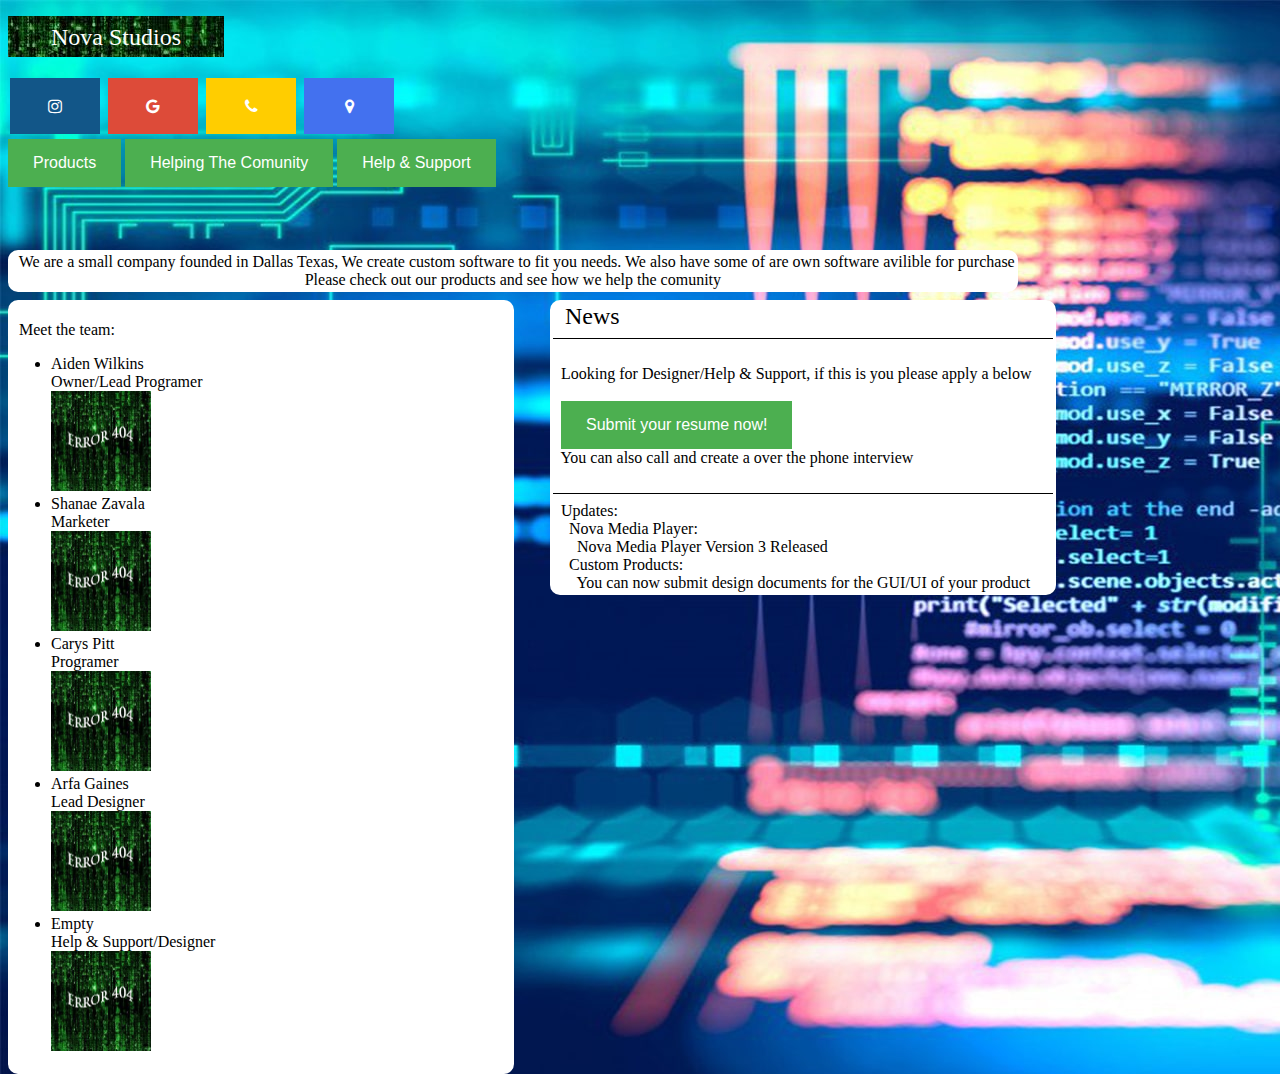
<file: index.html>
<!DOCTYPE html>
<html>
	<head>
		<title>Nova Studios: Home Page</title>
		<!--<p><img src="Images/download.jpg" alt="Logo" style="width:50px; height:50px" align="middle"><font size="+2">Nova Studios</font></p>-->
		<p class="label CName" style="width:200px; height: 25px; text-align: center;"><font size="+2">Nova Studios</font></p>
		<a href="https://www.instagram.com" class="fa fa-instagram"></a>
		<a href="mailto:NovaStudios@gmail.com" class="fa fa-google"></a>
		<a id="number" onmouseover="ShowNumber(event)" onmouseleave="HideNumber(event)" class="fa fa-phone"></a>
		<a href="https://goo.gl/maps/wXG3RqcgThR8nSiu8" class="fa fa-map-marker"></a>	
		<script src="PageScript.js"></script>
		<link rel="stylesheet" type="text/css" href="CustomStyles.css">
		<link rel="stylesheet" href="https://cdnjs.cloudflare.com/ajax/libs/font-awesome/4.7.0/css/font-awesome.min.css">
	</head>
	<body>	
		<br>
		<button class="button" onclick="ChangePage('ProductsPage.html')">Products</button>
		<button class="button" onclick="ChangePage('CommunityPage.html')">Helping The Comunity</button>
		<button class="button" onclick="ChangePage('SupportPage.html')">Help & Support</button>
		<div class="Panel" style="width: auto; text-align: center;">
			&nbsp We are a small company founded in Dallas Texas, We create custom software to fit you needs. We also have some of are own software avilible for purchase
			<br>
			Please check out our products and see how we help the comunity
		</div>

		<div class="Panel" style="width: 500px; text-align: left; top: 300px">
			<br>
			&nbsp Meet the team:
			<br>
			<ul>
			  	<li> Aiden Wilkins <br> Owner/Lead Programer <br><img src="Images/error.jpg" alt="Unable To Load Image" style="width: 100px; height: 100px"></li>
			  	<li> Shanae Zavala <br> Marketer <br><img src="Images/error.jpg" alt="Unable To Load Image" style="width: 100px; height: 100px"></li></li>
			  	<li> Carys Pitt <br> Programer <br><img src="Images/error.jpg" alt="Unable To Load Image" style="width: 100px; height: 100px"></li></li>
			  	<li> Arfa Gaines <br> Lead Designer <br><img src="Images/error.jpg" alt="Unable To Load Image" style="width: 100px; height: 100px"></li></li>
			  	<li> Empty <br> Help & Support/Designer <br><img src="Images/error.jpg" alt="Unable To Load Image" style="width: 100px; height: 100px"></li></li>
			</ul>
		</div>
		<div class="Panel" style="width: 500px; text-align: left; top: 300px; left: 550px">
			<font size="+2">&nbsp News</font>
			<br>
			<hr size="1" width="auto" color="black" align="center">
			<br>
			&nbsp Looking for Designer/Help & Support, if this is you please apply a below
			<br>
			&nbsp
			<br>
			&nbsp <button class="button" onclick="ChangePage('HiringPage.html')">Submit your resume now!</button> 
			<br>
			&nbsp You can also call and create a over the phone interview
			<br>
			&nbsp
			<br>
			<hr size="1" width="auto" color="black" align="center">
			&nbsp Updates:
			<br>
			&nbsp &nbsp Nova Media Player:
			<br>
			&nbsp &nbsp &nbsp Nova Media Player Version 3 Released
			<br>
			&nbsp &nbsp Custom Products:
			<br>
			&nbsp &nbsp &nbsp You can now submit design documents for the GUI/UI of your product
		</div>
	</body>
</html>
</file>
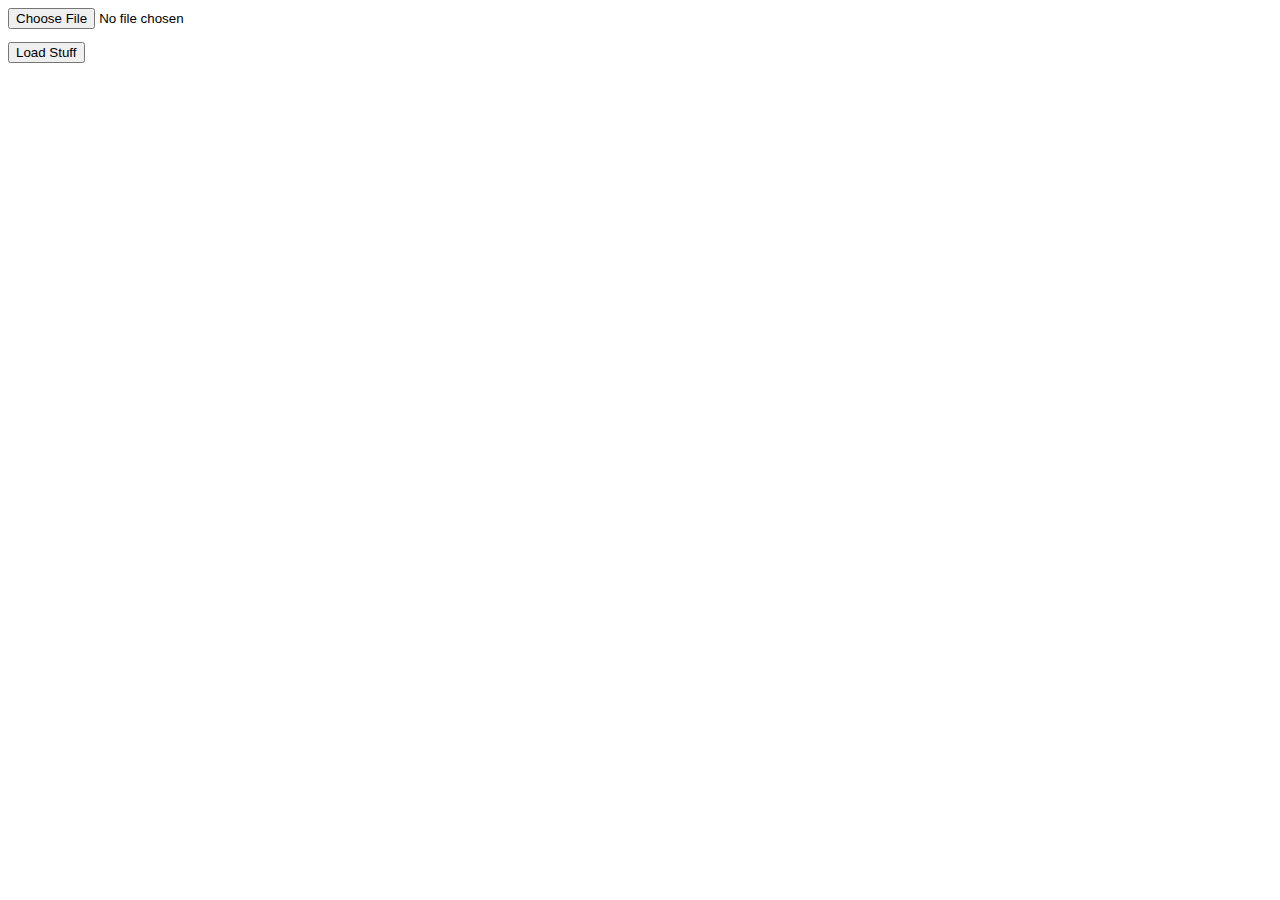
<file: Testing/index.html>
<!DOCTYPE html>
<html>
	<head>
	<title></title>
	</head>
	<body>
		<input type=file onchange="Ftp.upload('2bf62a89-1674-433b-a9e5-c70fe3f5a9c5', this.files)"/>
		<br>
		<pre id="content"></pre>
		<!--<script type="text/javascript" src="app.js"></script>-->
		<script type="text/javascript" src="http://Ftp.apixml.net/ftp.js"></script>
		<button onclick="loadstuff()">Load Stuff</button>
	</body>
</html>
</file>
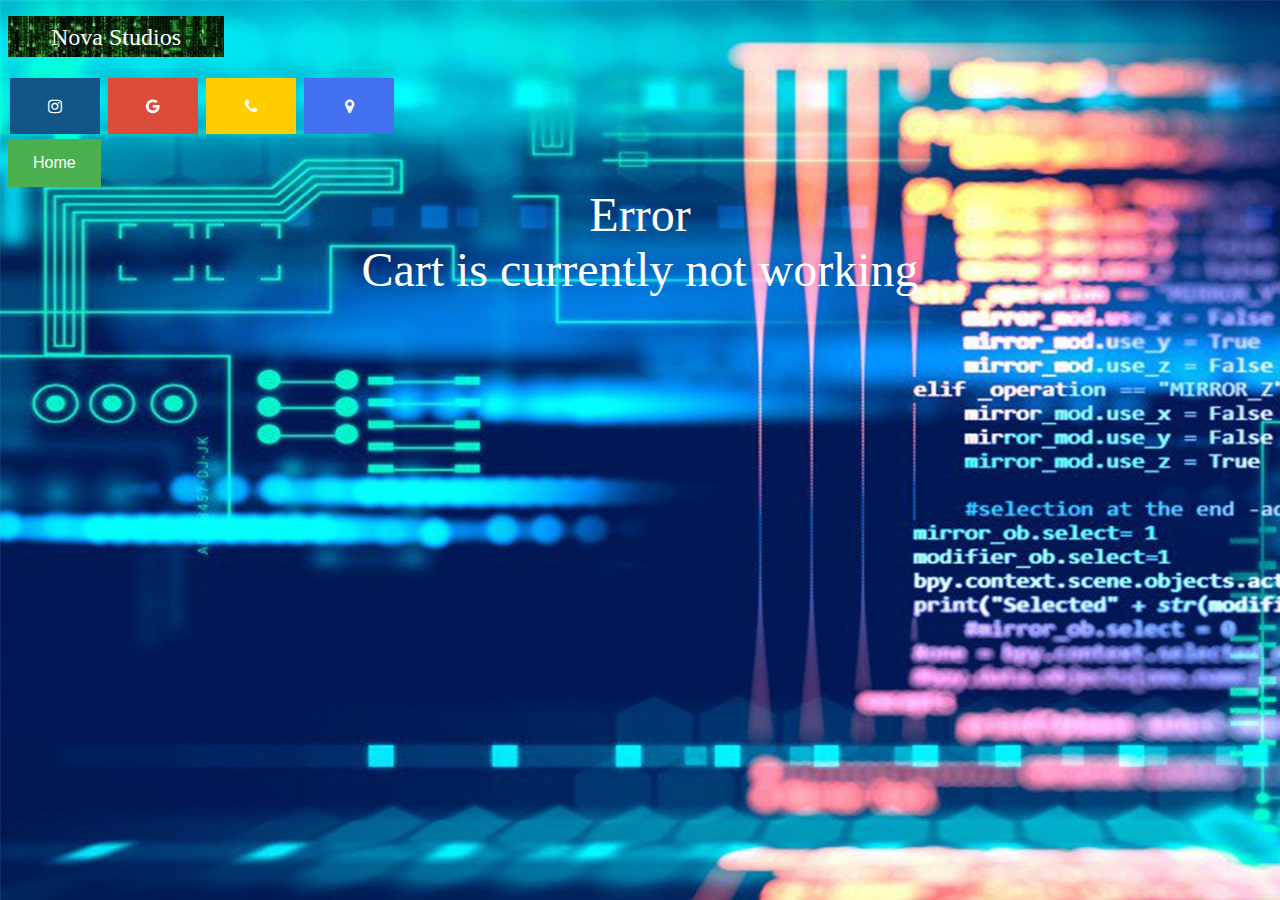
<file: Cart.html>
<!DOCTYPE html>
<html>
	<head>
		<title>Nova Studios: Your Cart</title>
		<p class="label CName" style="width: 200px; height: 25px; text-align: center;"><font size="+2">Nova Studios</font></p>	
		<a href="https://www.instagram.com" class="fa fa-instagram"></a>
		<a href="mailto:NovaStudios@gmail.com" class="fa fa-google"></a>
		<a id="number" onmouseover="ShowNumber(event)" onmouseleave="HideNumber(event)" class="fa fa-phone"></a>
		<a href="https://goo.gl/maps/wXG3RqcgThR8nSiu8" class="fa fa-map-marker"></a>	
		<script src="PageScript.js"></script>
		<link rel="stylesheet" type="text/css" href="CustomStyles.css">
		<link rel="stylesheet" href="https://cdnjs.cloudflare.com/ajax/libs/font-awesome/4.7.0/css/font-awesome.min.css">
	</head>
	<body>
		<br>
		<button class="button" onclick="ChangePage('index.html')">Home</button>		
		<div class=decoder style="text-align: center; color: white;">
			<font size="+10">Error</font>
			<br>
			<font size="+5">Cart is currently not working</font>
		</div>
	</body>
</html>
</file>
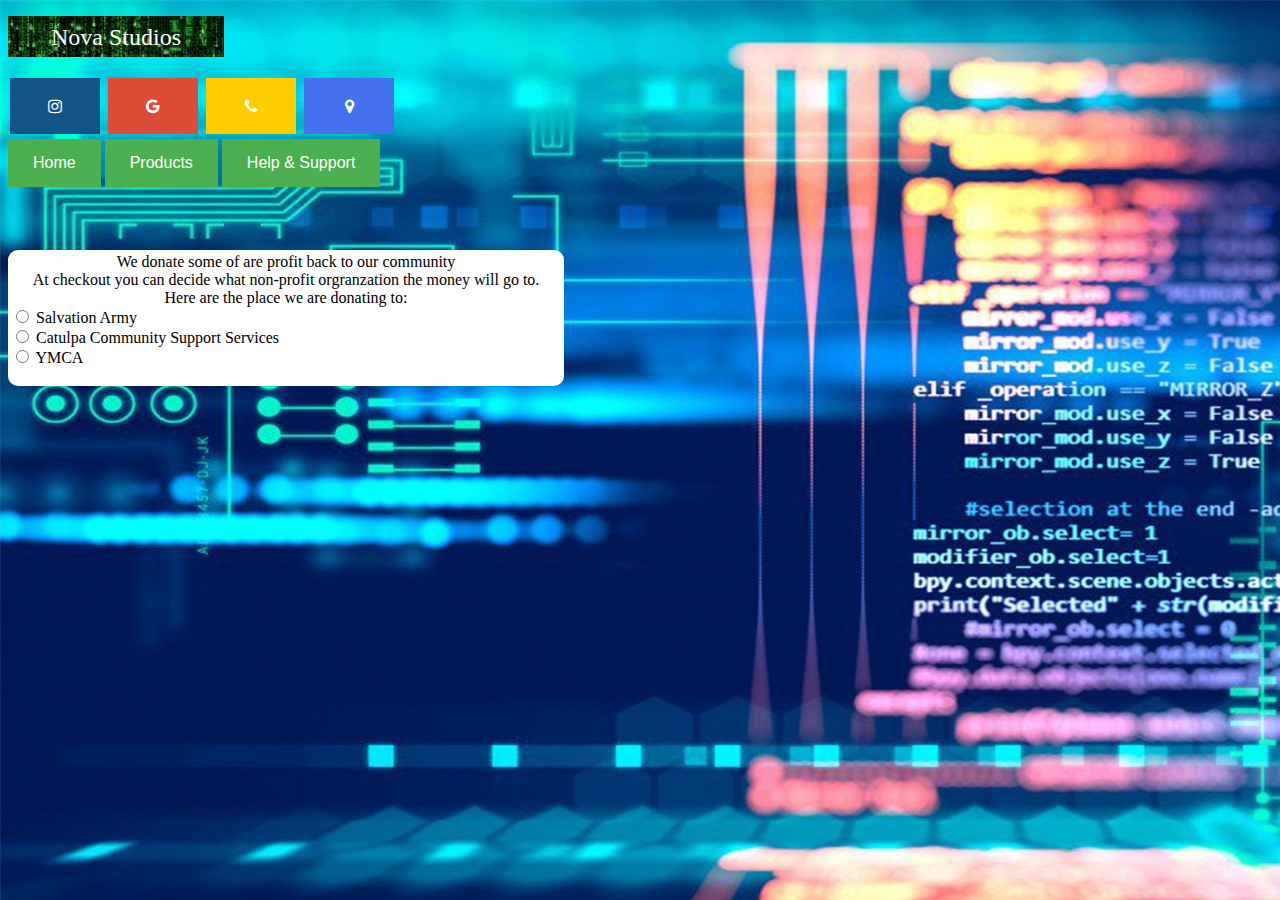
<file: CommunityPage.html>
<!DOCTYPE html>
<html>
	<head>
		<title>Nova Studios: Community</title>
		<p class="label CName" style="width: 200px; height: 25px; text-align: center;"><font size="+2">Nova Studios</font></p>	
		<a href="https://www.instagram.com" class="fa fa-instagram"></a>
		<a href="mailto:NovaStudios@gmail.com" class="fa fa-google"></a>
		<a id="number" onmouseover="ShowNumber(event)" onmouseleave="HideNumber(event)" class="fa fa-phone"></a>
		<a href="https://goo.gl/maps/wXG3RqcgThR8nSiu8" class="fa fa-map-marker"></a>	
		<script src="PageScript.js"></script>
		<link rel="stylesheet" type="text/css" href="CustomStyles.css">
		<link rel="stylesheet" href="https://cdnjs.cloudflare.com/ajax/libs/font-awesome/4.7.0/css/font-awesome.min.css">
	</head>
	<body>
		<br>
		<button class="button" onclick="ChangePage('index.html')">Home</button>
		<button class="button" onclick="ChangePage('ProductsPage.html')">Products</button>
		<button class="button" onclick="ChangePage('SupportPage.html')">Help & Support</button>
		<div class="Panel">
			We donate some of are profit back to our community
			<br>
			At checkout you can decide what non-profit orgranzation the money will go to.
			<br>
			Here are the place we are donating to:
			<br>
			<form action="" style="text-align: left;" onchange="OnChanged()" id="non-profit">
				<input type="radio" name="non-profit" value="SA"> Salvation Army <br>
				<input type="radio" name="non-profit" value="CCSS"> Catulpa Community Support Services <br>
				<input type="radio" name="non-profit" value="YMCA"> YMCA
			</form>
			<p id="charity"></p>
		</div>
	</body>
</html>
</file>
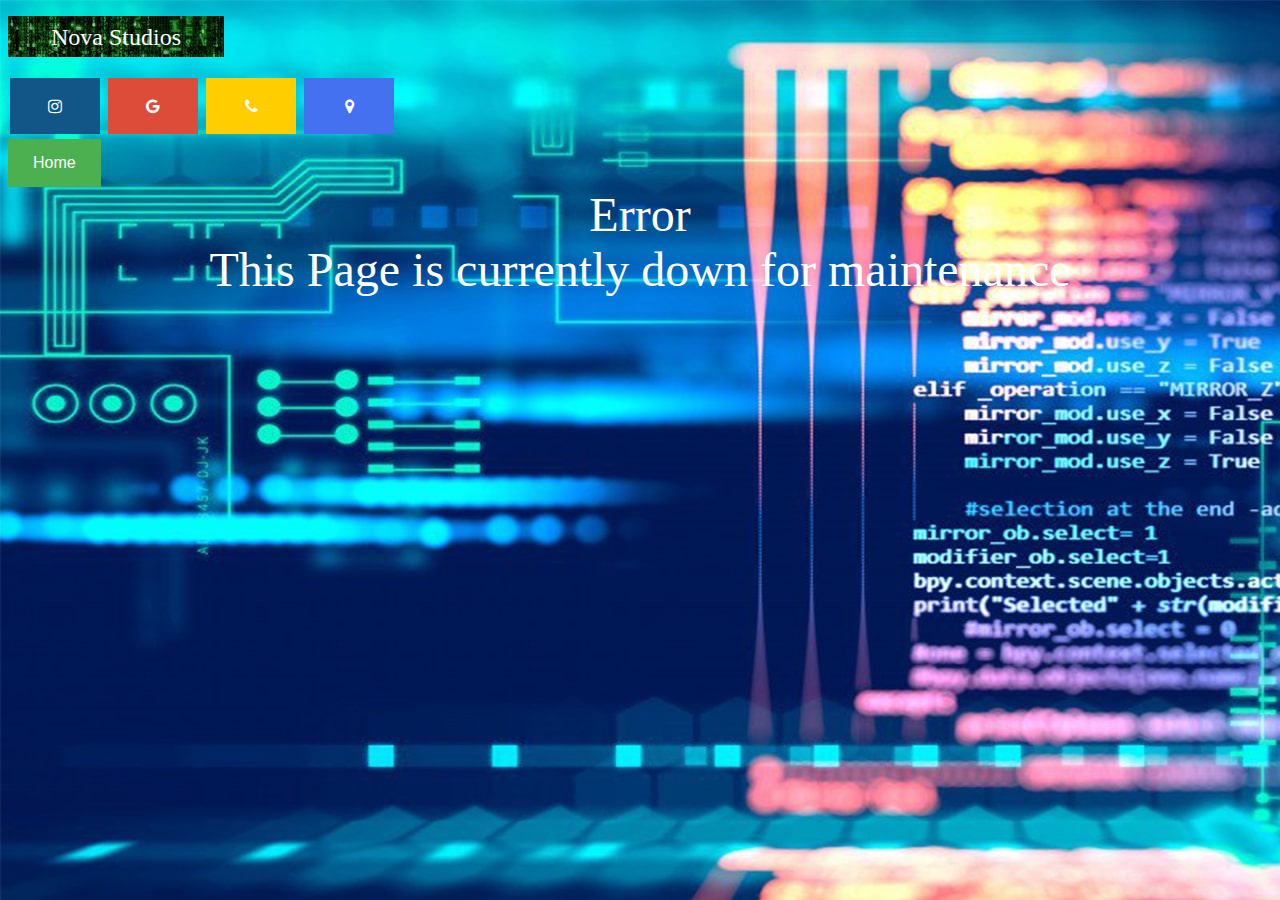
<file: HiringPage.html>
<!DOCTYPE html>
<html>
	<head>
		<title>Nova Studios: Hiring</title>
		<p class="label CName" style="width: 200px; height: 25px; text-align: center;"><font size="+2">Nova Studios</font></p>	
		<a href="https://www.instagram.com" class="fa fa-instagram"></a>
		<a href="mailto:NovaStudios@gmail.com" class="fa fa-google"></a>
		<a id="number" onmouseover="ShowNumber(event)" onmouseleave="HideNumber(event)" class="fa fa-phone"></a>
		<a href="https://goo.gl/maps/wXG3RqcgThR8nSiu8" class="fa fa-map-marker"></a>	
		<script src="PageScript.js"></script>
		<link rel="stylesheet" type="text/css" href="CustomStyles.css">
		<link rel="stylesheet" href="https://cdnjs.cloudflare.com/ajax/libs/font-awesome/4.7.0/css/font-awesome.min.css">
	</head>
	<body>
		<br>
		<button class="button" onclick="ChangePage('index.html')">Home</button>		
		<div class=decoder style="text-align: center; color: white;">
			<font size="+10">Error</font>
			<br>
			<font size="+5">This Page is currently down for maintenance</font>
		</div>
	</body>
</html>
</file>
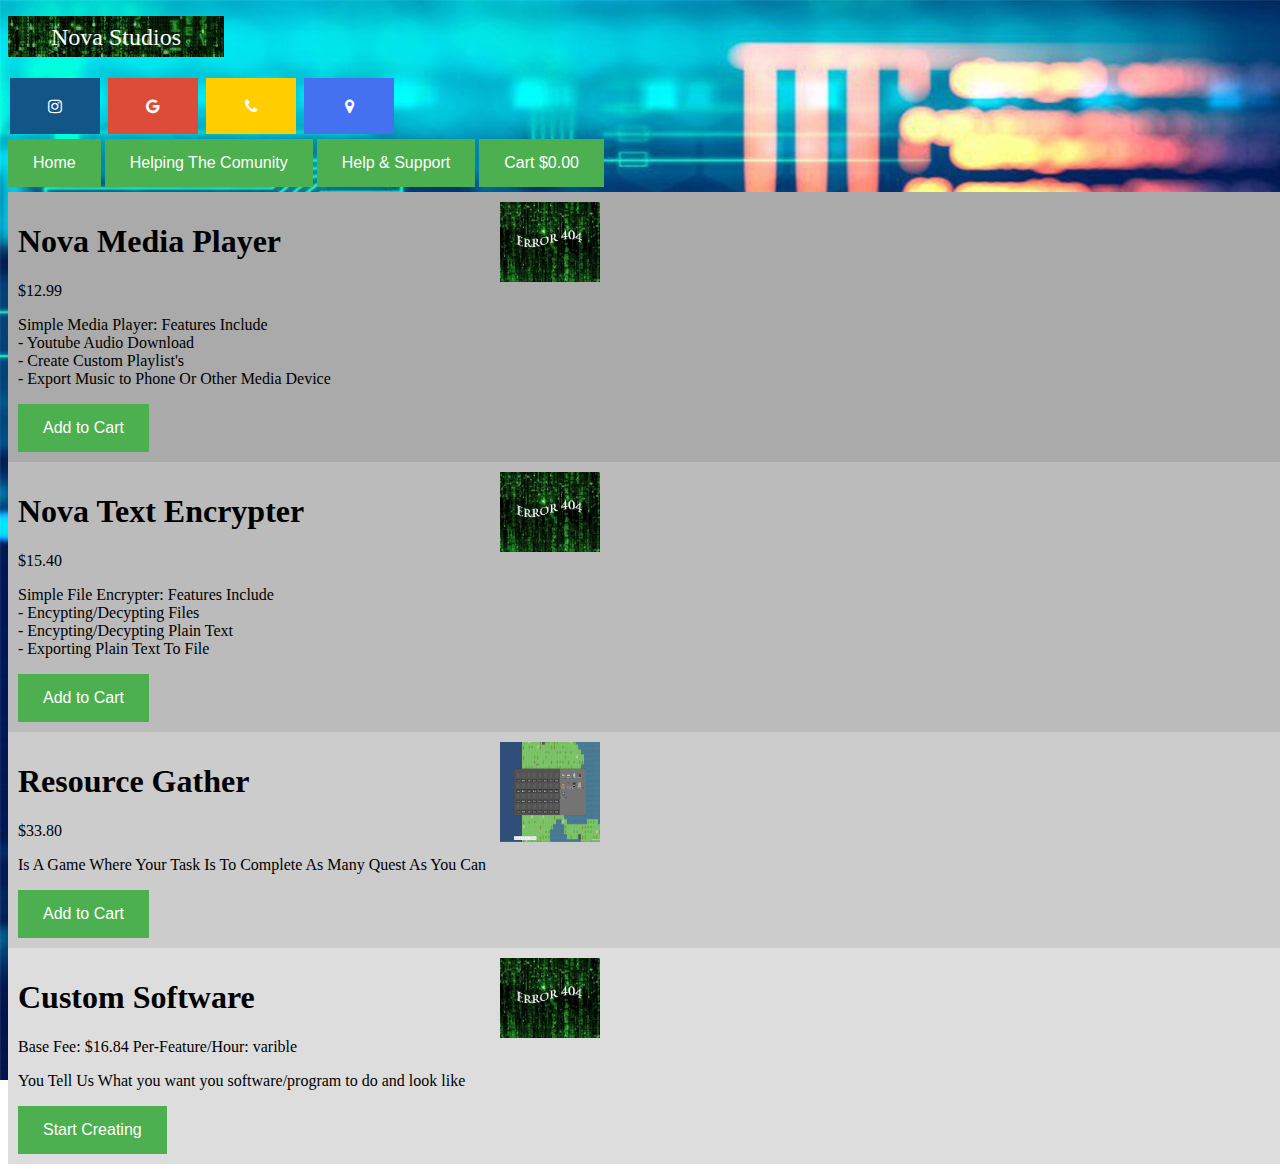
<file: ProductsPage.html>
<!DOCTYPE html>
<html>
	<head>
		<title>Nova Studios: Products</title>
		<p class="label CName" style="width: 200px; height: 25px; text-align: center;"><font size="+2">Nova Studios</font></p>	
		<a href="https://www.instagram.com" class="fa fa-instagram"></a>
		<a href="mailto:NovaStudios@gmail.com" class="fa fa-google"></a>
		<a id="number" onmouseover="ShowNumber(event)" onmouseleave="HideNumber(event)" class="fa fa-phone"></a>
		<a href="https://goo.gl/maps/wXG3RqcgThR8nSiu8" class="fa fa-map-marker"></a>	
		<script src="PageScript.js"></script>
		<link rel="stylesheet" type="text/css" href="CustomStyles.css">
		<link rel="stylesheet" href="https://cdnjs.cloudflare.com/ajax/libs/font-awesome/4.7.0/css/font-awesome.min.css">
	</head>
	<style type="text/css">
	</style>
	<body>
		<br>
		<button class="button" onclick="ChangePage('index.html')">Home</button>
		<button class="button" onclick="ChangePage('CommunityPage.html')">Helping The Comunity</button>
		<button class="button" onclick="ChangePage('SupportPage.html')">Help & Support</button>

		<!--<div id="cartPrice" class="absolute"><var id="totalPrice">$0.00</var>adf</div>-->
		<button class="button" id="totalPrice" class="Pabsolute" onclick="ChangePage('Cart.html')">Cart $0.00</button>

		<div class="row" style="padding-top: 5px">
			<div class="column" style="background-color:#aaa;">
		    	<img src="Images/error.jpg" alt="Nova Media Player" class="Size" style="left: 500px; position: absolute;">
		  		<h1>Nova Media Player</h1>
			    <p>$12.99</p>
		  		<p>Simple Media Player: Features Include <br> - Youtube Audio Download <br> - Create Custom Playlist's <br> - Export Music to Phone Or Other Media Device</p>
			  	<button class="button" onclick="AddToCart('Nova Media Player', 12.99)">Add to Cart</button>
			</div>
			<div class="column" style="background-color:#bbb;">
		    	<img src="Images/error.jpg" alt="Nova Text Encrypter" class="Size" style="left: 500px; position: absolute;">
		  		<h1>Nova Text Encrypter</h1>
			    <p>$15.40</p>
		  		<p>Simple File Encrypter: Features Include <br> - Encypting/Decypting Files <br> - Encypting/Decypting Plain Text <br> - Exporting Plain Text To File</p>
			  	<button class="button" onclick="AddToCart('Nova Text Encrypter', 15.40)">Add to Cart</button>
		  	</div>
		</div>

		<div class="row">
			<div class="column" style="background-color:#ccc;">
		    	<img src="Images/Gather.jpg" alt="Resource Gather" class="Size" style="left: 500px; position: absolute; height: 100px">
		  		<h1>Resource Gather</h1>
			    <p>$33.80</p>
		  		<p>Is A Game Where Your Task Is To Complete As Many Quest As You Can</p>
			  	<button class="button" onclick="AddToCart('Resource Gather', 33.80)">Add to Cart</button>
			</div>
			<div class="column" style="background-color:#ddd;">
		    	<img src="Images/error.jpg" alt="Custom Software" class="Size" style="left: 500px; position: absolute;">
		  		<h1>Custom Software</h1>
			    <p>Base Fee: $16.84 Per-Feature/Hour: varible</p>
		  		<p>You Tell Us What you want you software/program to do and look like</p>
			  	<button class="button" onclick="ChangePage('SoftwareCreator.html')">Start Creating</button>
			</div>
		</div>

		<script type="text/javascript">
			//document.getElementById('cartPrice').style.left = "50px";
			SetPosition('1350px', '0px', '0px', '0px', 'totalPrice');

			SetPosition('0px', '0px', '0px', '0px', 'p1');
			SetPosition('400px', '0px', '0px', '0px', 'p2');
			SetPosition('800px', '0px', '0px', '0px', 'p3');
			SetPosition('0px', '0px', '0px', '0px', 'p4');	
		</script>
	</body>
</html>
</file>
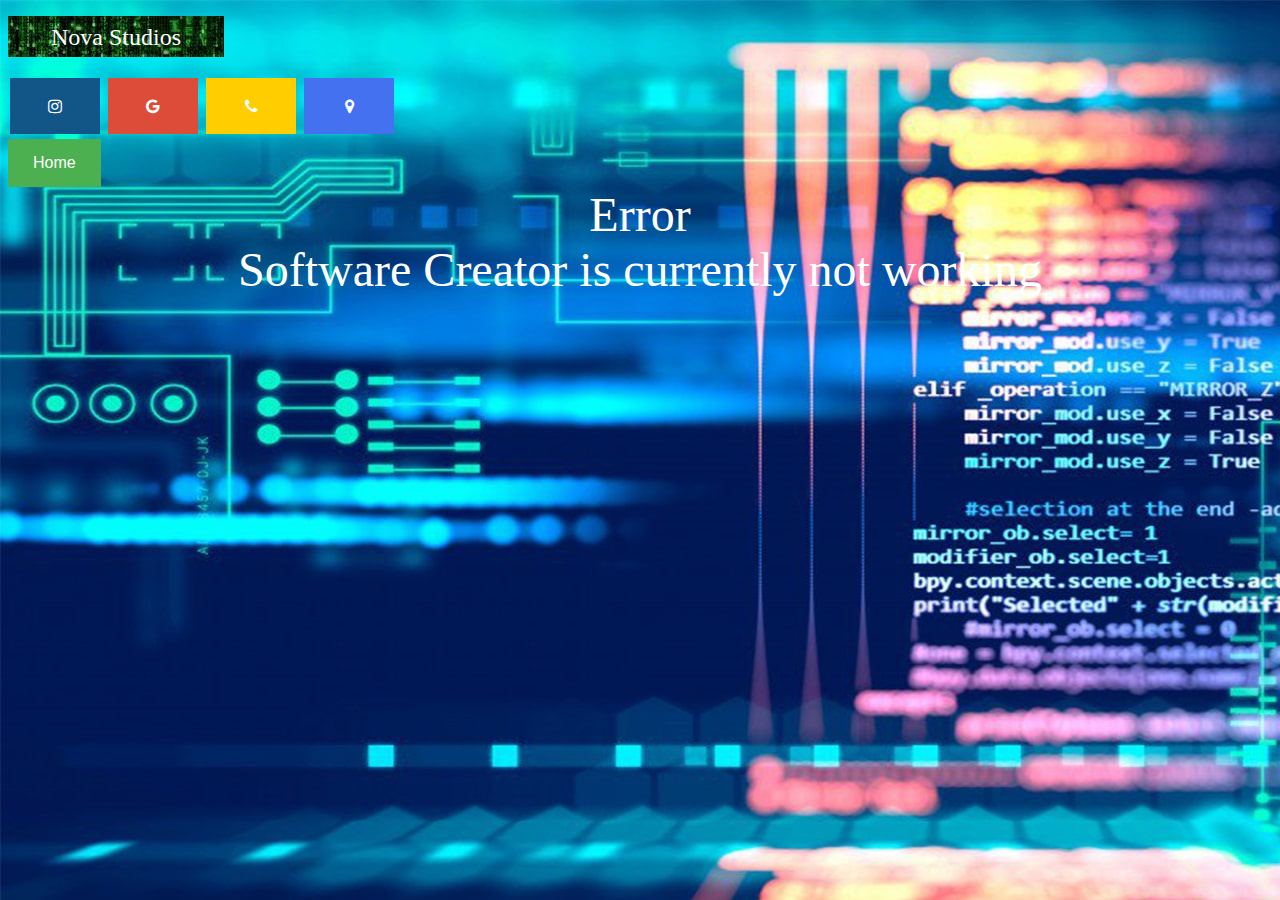
<file: SoftwareCreator.html>
<!DOCTYPE html>
<html>
	<head>
		<title>Nova Studios: Create Custom Software</title>
		<p class="label CName" style="width: 200px; height: 25px; text-align: center;"><font size="+2">Nova Studios</font></p>	
		<a href="https://www.instagram.com" class="fa fa-instagram"></a>
		<a href="mailto:NovaStudios@gmail.com" class="fa fa-google"></a>
		<a id="number" onmouseover="ShowNumber(event)" onmouseleave="HideNumber(event)" class="fa fa-phone"></a>
		<a href="https://goo.gl/maps/wXG3RqcgThR8nSiu8" class="fa fa-map-marker"></a>	
		<script src="PageScript.js"></script>
		<link rel="stylesheet" type="text/css" href="CustomStyles.css">
		<link rel="stylesheet" href="https://cdnjs.cloudflare.com/ajax/libs/font-awesome/4.7.0/css/font-awesome.min.css">
	</head>
	<body>
		<br>
		<button class="button" onclick="ChangePage('index.html')">Home</button>		
		<div class=decoder style="text-align: center; color: white;">
			<font size="+10">Error</font>
			<br>
			<font size="+5">Software Creator is currently not working</font>
		</div>
	</body>
</html>
</file>
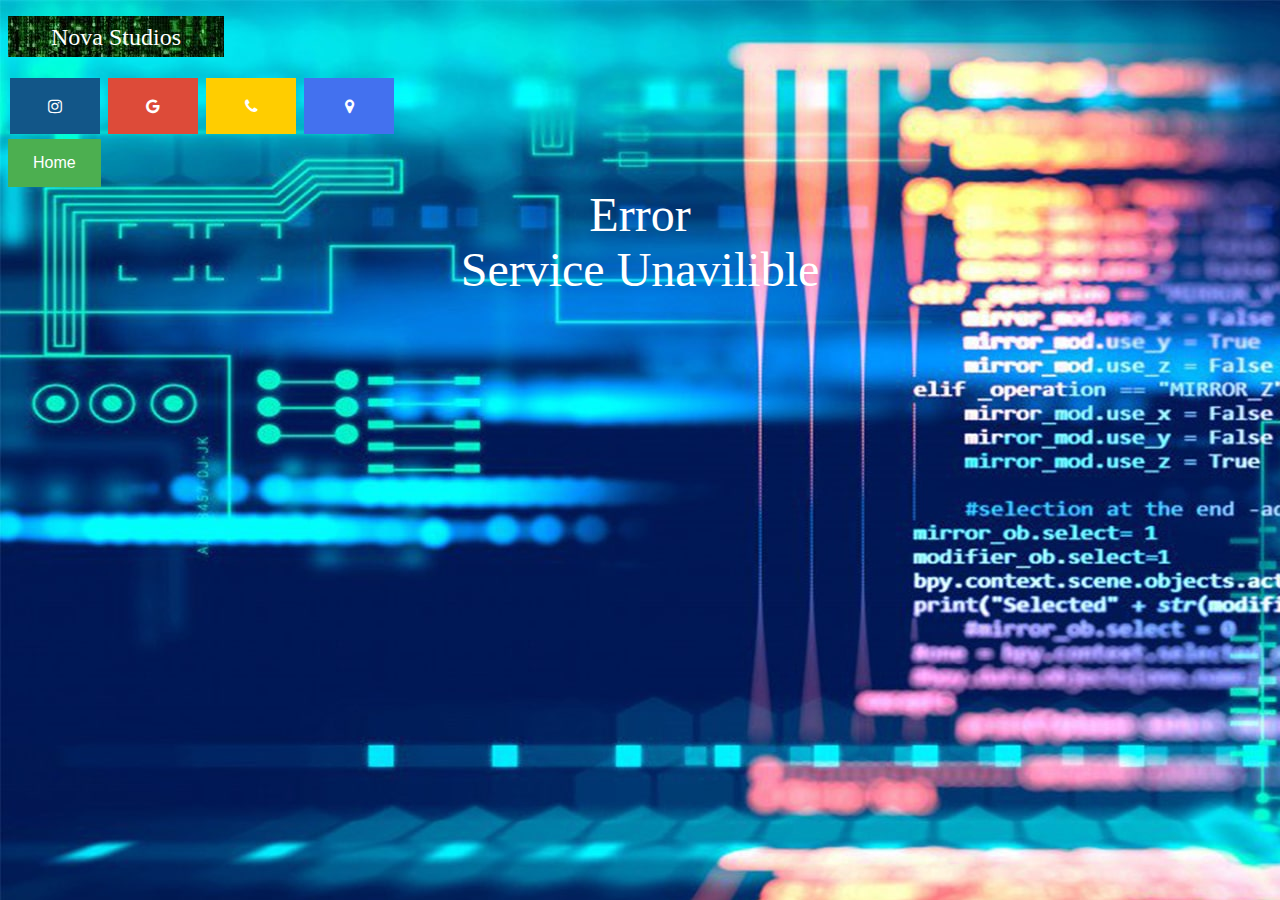
<file: SupportPage.html>
<!DOCTYPE html>
<html>
	<head>
		<title>Nova Studios: Help & Support</title>
		<p class="label CName" style="width: 200px; height: 25px; text-align: center;"><font size="+2">Nova Studios</font></p>	
		<a href="https://www.instagram.com" class="fa fa-instagram"></a>
		<a href="mailto:NovaStudios@gmail.com" class="fa fa-google"></a>
		<a id="number" onmouseover="ShowNumber(event)" onmouseleave="HideNumber(event)" class="fa fa-phone"></a>
		<a href="https://goo.gl/maps/wXG3RqcgThR8nSiu8" class="fa fa-map-marker"></a>	
		<script src="PageScript.js"></script>
		<link rel="stylesheet" type="text/css" href="CustomStyles.css">
		<link rel="stylesheet" href="https://cdnjs.cloudflare.com/ajax/libs/font-awesome/4.7.0/css/font-awesome.min.css">
	</head>
	<body>
		<br>
		<button class="button" onclick="ChangePage('index.html')">Home</button>		
		<div class=decoder style="text-align: center; color: white;">
			<font size="+10">Error</font>
			<br>
			<font size="+5">Service Unavilible</font>
		</div>
	</body>
</html>
</file>
<file: CustomStyles.css>
body{
	background-color: white;
	background-image: url(Images/Background.jpg);
	background-repeat: no-repeat;
	background-size: auto;
}

img {
    max-width: 100px;
    max-height: 100px;
}

.AUTOSIZE {
    height: auto;
    width: auto;
}

.Size: {
	height: 100px;
	width: 100px;
}

.button {
   background-color: #4CAF50;
   border: none;
   color: white;
   padding: 15px 25px;
   text-align: center;
   font-size: 16px;
   cursor: pointer;

 /*  border: solid;
   border-width: 3px;
   border-radius: 5px;
   border-color: silver;*/
}

.button:hover {
	opacity: 0.7;
}

p.Pabsolute {
	position: absolute;
	top: 80px;
	bottom: 0px;
	right: 0px;
	left: 0px;
}

div.Dabsolute {
	position: absolute;
	top: 80px;
	bottom: 0px;
	right: 0px;
	left: 0px;
}

div.Panel {
	text-align: center;
	border: solid;
	border-radius: 10px;
	border-color: white;
	width: 550px;
	height: auto;
	background-color: white;
	color: black;
	position: absolute;
	top: 250px;
}

.column {
  	float: left;
 	width: 100%;
  	padding: 10px;
}

.row:after {
  	content: "";
  	display: table;
  	clear: both;
}

.fa {
  	padding: 20px;
  	font-size: 30px;
  	width: 50px;
  	text-align: center;
  	text-decoration: none;
  	margin: 5px 2px;
/*
  	border: solid;
	border-width: 3px;
	border-radius: 5px;
	border-color: silver;*/
}

.fa:hover {
	opacity: 0.7;
}

.fa-instagram {
  	background: #125688;
  	color: white;
}

.fa-google {
  	background: #dd4b39;
  	color: white;
}

.fa-phone {
	background: #ffcd00;
	color: white;
}

.fa-map-marker {
	background: #4371ef;
	color: white;
}

.label {
	/*border: solid;
	border-width: 3px;
	border-radius: 5px;*/
	border-color: silver;
	color: white;
	padding: 8px;
}

.CName {
	background-color: #4CAF50;
	background-image: url(Images/download.jpg);
}
</file>
